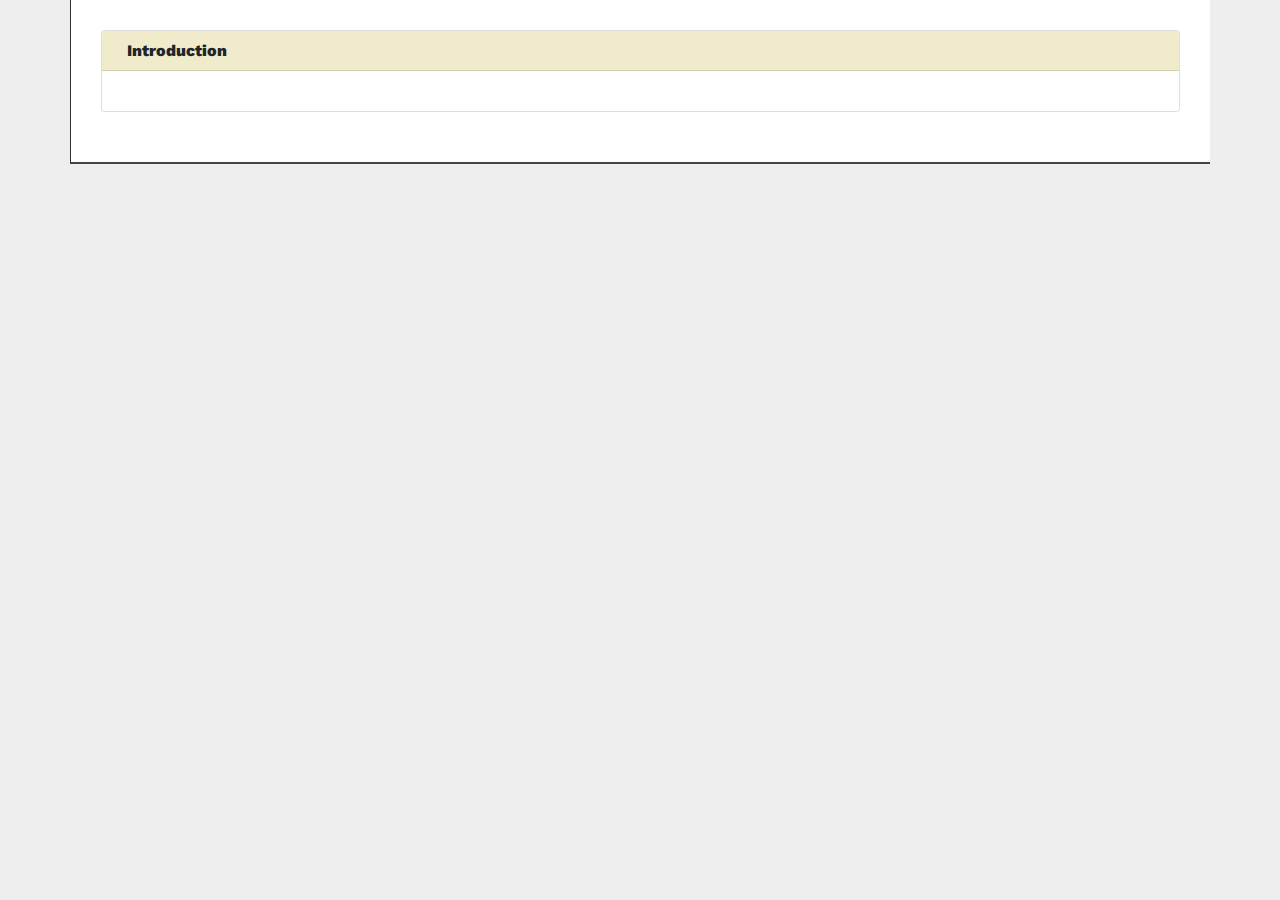
<file: index.html>
<!doctype html>
<html lang="en">
  <head>
    <!-- Required meta tags -->
    <meta charset="utf-8">
    <meta name="viewport" content="width=device-width, initial-scale=1, shrink-to-fit=no">

    <!-- Bootstrap CSS -->
    <link rel="stylesheet" href="https://stackpath.bootstrapcdn.com/bootstrap/4.3.1/css/bootstrap.min.css" integrity="sha384-ggOyR0iXCbMQv3Xipma34MD+dH/1fQ784/j6cY/iJTQUOhcWr7x9JvoRxT2MZw1T" crossorigin="anonymous">
    <link href="https://fonts.googleapis.com/css?family=Work+Sans" rel="stylesheet">
    <link rel="stylesheet" href="style.css">

    <title>Homepage | Madaba</title>
  </head>
  <body>
    <div class="container content">
      <div class="row">

        <div class="col-12">

          <div class="card">
            <div class="card-header">
              <h1>
                Introduction
              </h1>
            </div>
            <div class="card-body">
              <code>
              </code>
            </div>
          </div>

        </div>
      </div>
    </div>
  </body>
</html>
</file>
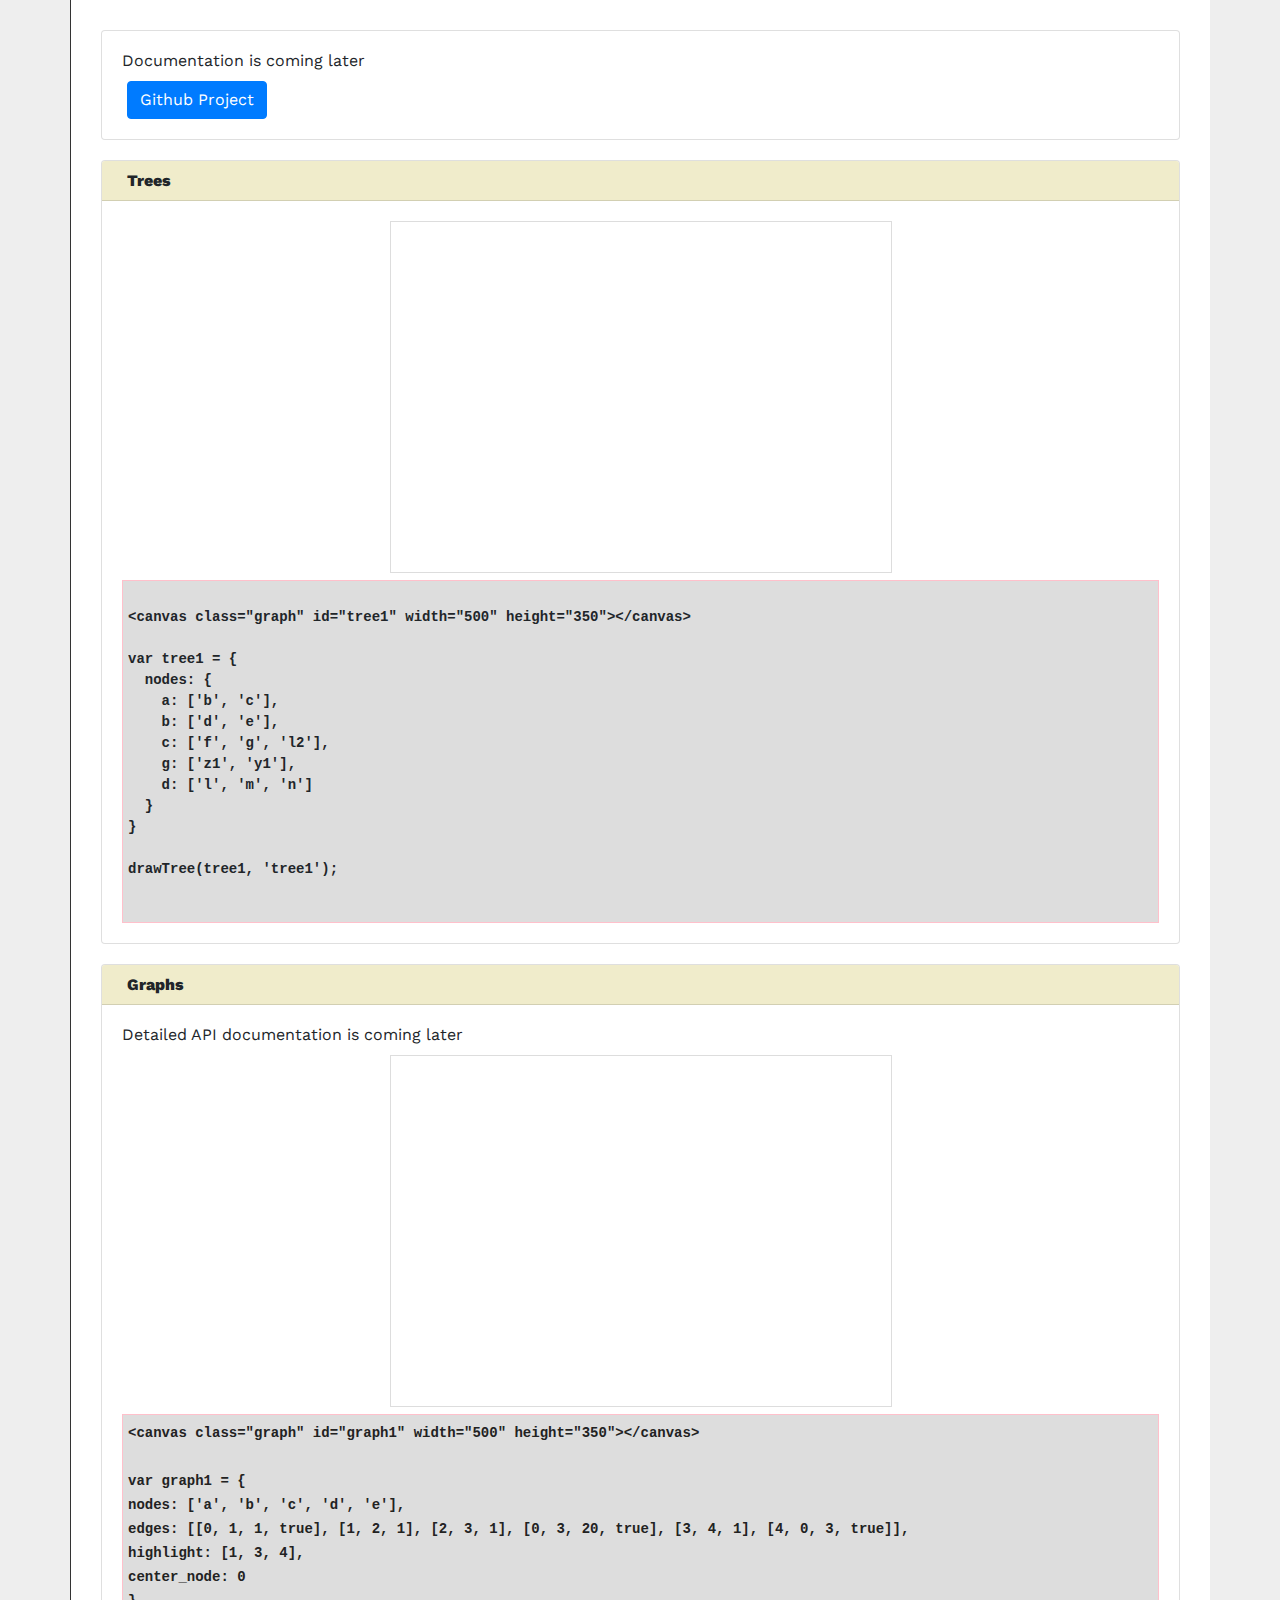
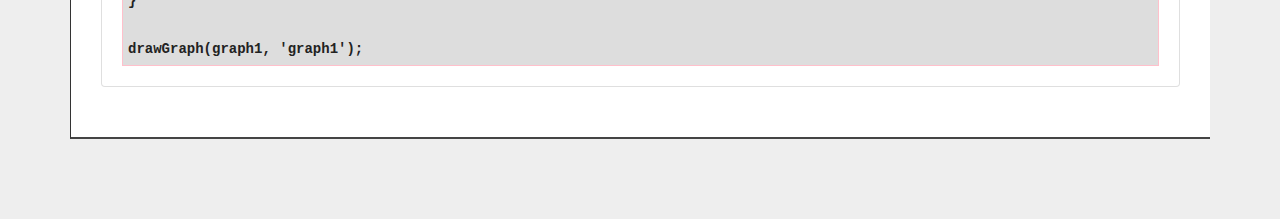
<file: madaba/index.html>
<!doctype html>
<html lang="en">
  <head>
    <!-- Required meta tags -->
    <meta charset="utf-8">
    <meta name="viewport" content="width=device-width, initial-scale=1, shrink-to-fit=no">

    <!-- Bootstrap CSS -->
    <link rel="stylesheet" href="https://stackpath.bootstrapcdn.com/bootstrap/4.3.1/css/bootstrap.min.css" integrity="sha384-ggOyR0iXCbMQv3Xipma34MD+dH/1fQ784/j6cY/iJTQUOhcWr7x9JvoRxT2MZw1T" crossorigin="anonymous">
    <link href="https://fonts.googleapis.com/css?family=Work+Sans" rel="stylesheet">
    <link rel="stylesheet" href="style.css">

    <script src="https://code.jquery.com/jquery-2.1.1.js"></script>
    <script src="madaba.js"></script>
  <script>

    $(function() {
        var graph1 = {
          nodes: ['a', 'b', 'c', 'd', 'e'],
          edges: [[0, 1, 1, true], [1, 2, 1], [2, 3, 1], [0, 3, 20, true], [3, 4, 1], [4, 0, 3, true]],
          highlight: [1, 3, 4],
          center_node: 0
        }

        drawGraph(graph1, 'graph1');

        var tree1 = {
          nodes: {
            a: ['b', 'c'],
            b: ['d', 'e'],
            c: ['f', 'g', 'l2'],
            g: ['z1', 'y1'],
            d: ['l', 'm', 'n']
          }
        }

        drawTree(tree1, 'tree1');
    });

  </script>

    <title>Homepage | Madaba</title>
  </head>
  <body>
    <div class="container content">
      <div class="row">

        <div class="col-12">

          <div class="card">
            <div class="card-body">
              <p>Documentation is coming later</p>
              <a class="btn btn-primary" href="https://github.com/OmarQunsul/madaba" target="_blank">Github Project</a>
            </div>
          </div>

          <div class="card">
            <div class="card-header">
              <h1>
                Trees
              </h1>
            </div>
            <div class="card-body">
              <div class="text-center">
                <canvas class="graph" id="tree1" width="500" height="350"></canvas>
              </div>

              <div class="code">

              <pre><code>
&lt;canvas class=&quot;graph&quot; id=&quot;tree1&quot; width=&quot;500&quot; height=&quot;350&quot;&gt;&lt;/canvas&gt;

var tree1 = {
  nodes: {
    a: ['b', 'c'],
    b: ['d', 'e'],
    c: ['f', 'g', 'l2'],
    g: ['z1', 'y1'],
    d: ['l', 'm', 'n']
  }
}

drawTree(tree1, 'tree1');
              </code></pre>
              </div>
            </div>
          </div>

          <div class="card">
            <div class="card-header">
              <h1>
                Graphs
              </h1>
            </div>
            <div class="card-body">

              <p>Detailed API documentation is coming later</p>

              <div class="text-center">
                <canvas class="graph" id="graph1" width="500" height="350"></canvas>
              </div>

              <div class="code">
              <code>
                &lt;canvas class=&quot;graph&quot; id=&quot;graph1&quot; width=&quot;500&quot; height=&quot;350&quot;&gt;&lt;/canvas&gt;
                <br />
                <br />

                var graph1 = {
                <br />
                nodes: ['a', 'b', 'c', 'd', 'e'],
                <br />
                edges: [[0, 1, 1, true], [1, 2, 1], [2, 3, 1], [0, 3, 20, true], [3, 4, 1], [4, 0, 3, true]],
                <br />
                highlight: [1, 3, 4],
                <br />
                center_node: 0
                <br />
                }

                <br />
                <br />

                drawGraph(graph1, 'graph1');
              </code>
              </div>
            </div>
          </div>


        </div>
      </div>
    </div>
  </body>
</html>
</file>
<file: style.css>
body {
  font-family: 'Work Sans', sans-serif;
  background-color: #EEE;
}

.content {
  border-left: #333 1px solid;
  border-bottom: #444 2px solid;
  background-color: white;
  padding: 30px 30px;
  margin-bottom: 80px;
}

code {
  color: #222;
  font-weight: 500;
}

p {
  line-height: 20px;
  margin-bottom: 10px;
}

.clearer {
  clear: both;
}

h3 {
  font-size: 18px;
  font-weight: bold;
  #background-color: #EEE;
  padding: 8px 10px;
  #margin-left: -20px;
  #margin-right: -20px;
}

.array span {
  padding: 10px;
  margin: 0px;
  border: 1px solid black;
}

.card {
  margin-bottom: 20px;
}

.card .btn {
  margin: 0px 5px;
}

.card-header {
  font-weight: 800;
  background-color: #e8e2aea3;
  padding: 10px 25px;
}

.card-header h1 {
  font-size: 16px;
  font-weight: 800;
  margin-bottom: 0;
}
</file>
<file: madaba/style.css>
body {
  font-family: 'Work Sans', sans-serif;
  background-color: #EEE;
}

.content {
  border-left: #333 1px solid;
  border-bottom: #444 2px solid;
  background-color: white;
  padding: 30px 30px;
  margin-bottom: 80px;
}

.code {
  border: 1px solid pink;
  padding: 5px;
  background-color: #DDD;
}

code {
  color: #222;
  font-weight: 800;
}

p {
  line-height: 20px;
  margin-bottom: 10px;
}

.clearer {
  clear: both;
}

h3 {
  font-size: 18px;
  font-weight: bold;
  #background-color: #EEE;
  padding: 8px 10px;
  #margin-left: -20px;
  #margin-right: -20px;
}

.array span {
  padding: 10px;
  margin: 0px;
  border: 1px solid black;
}

.card {
  margin-bottom: 20px;
}

.card .btn {
  margin: 0px 5px;
}

.card-header {
  font-weight: 800;
  background-color: #e8e2aea3;
  padding: 10px 25px;
}

.card-header h1 {
  font-size: 16px;
  font-weight: 800;
  margin-bottom: 0;
}

canvas {
  border: 1px solid #DDD;
}
</file>
